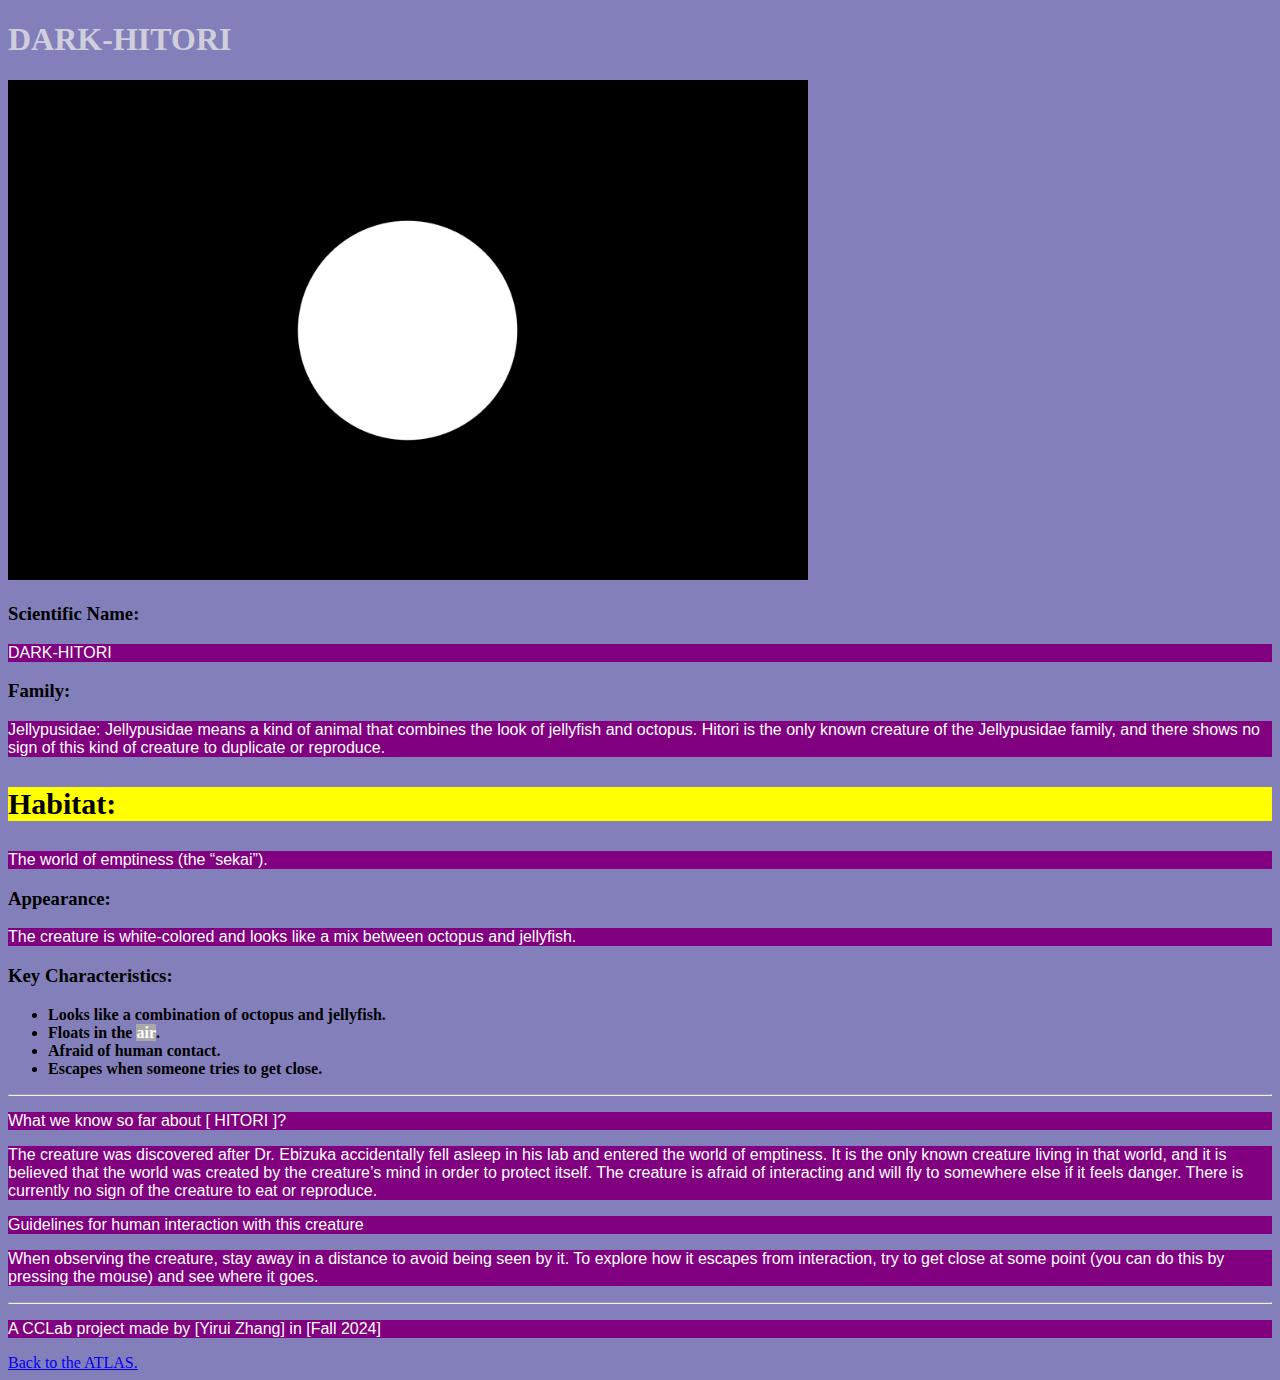
<file: Dark-Hitori/index.html>
<!DOCTYPE html>
<html lang="en">

<head>
    <meta charset="UTF-8">
    <meta name="viewport" content="width=device-width, initial-scale=1.0">
    <title>DARK-HITORI</title>

    <link rel="stylesheet" href="style.css"/>

</head>

<body>
    <h1 style="color:rgb(207, 207, 220)">DARK-HITORI</h1>

    <img src="assets/creature.png" width="800px" alt="">
    <!-- src: source, alt: -->

    <h3>Scientific Name:</h3>
    <p>DARK-HITORI</p>

    <h3>Family:</h3>
    <p>
        Jellypusidae: Jellypusidae means a kind of animal that combines the look of jellyfish and octopus. Hitori is the
        only known creature of the Jellypusidae family, and there shows no sign of this kind of creature to duplicate or
        reproduce.
    </p>

    <h3 class="special-highlight">Habitat:</h3>
    <p>The world of emptiness (the “sekai”).</p>

    <h3>Appearance:</h3>
    <p>
        The creature is white-colored and looks like a mix between octopus and jellyfish.
    </p>

    <h3>Key Characteristics:</h3>
    <ul>
        <li>Looks like a combination of octopus and jellyfish. </li>
        <li>Floats in the <span class="darkness">air</span>.</li>
        <li>Afraid of human contact.</li>
        <li>Escapes when someone tries to get close.</li>
    </ul>

    <hr>

    <p>
        What we know so far about [ HITORI ]?
    </p>
    <p>
        The creature was discovered after Dr. Ebizuka accidentally fell asleep in his lab and entered the world of emptiness. It is the only known creature living in that world, and it is believed that the world was created by the creature’s mind in order to protect itself. The creature is afraid of interacting and will fly to somewhere else if it feels danger. There is currently no sign of the creature to eat or reproduce.
        <br>
    <p>
        Guidelines for human interaction with this creature
    </p>
    <p>
        When observing the creature, stay away in a distance to avoid being seen by it. To explore how it escapes from interaction, try to get close at some point (you can do this by pressing the mouse) and see where it goes.
    </p>

    <hr>

    <!-- Footer -->
    <p>A CCLab project made by [Yirui Zhang] in [Fall 2024]</p>

    <a href="http://www.cclab.work/atlas">Back to the ATLAS.</a>
    <!-- use cmd+/ to make comments -->
</body>

</html>
</file>
<file: Dark-Hitori/style.css>
body{
    background-color: rgb(131, 127, 187);
}

p{
    font-family: Arial, Helvetica, sans-serif;
    color: white;
    background-color:purple;
}

ul{
    font-weight: bold;
}

.special-highlight{
    font-size: 30px;
    background-color: yellow;
}

.darkness{
    background-color:darkgray;
    color:white;
    font-family:'Times New Roman', Times, serif
}
</file>
